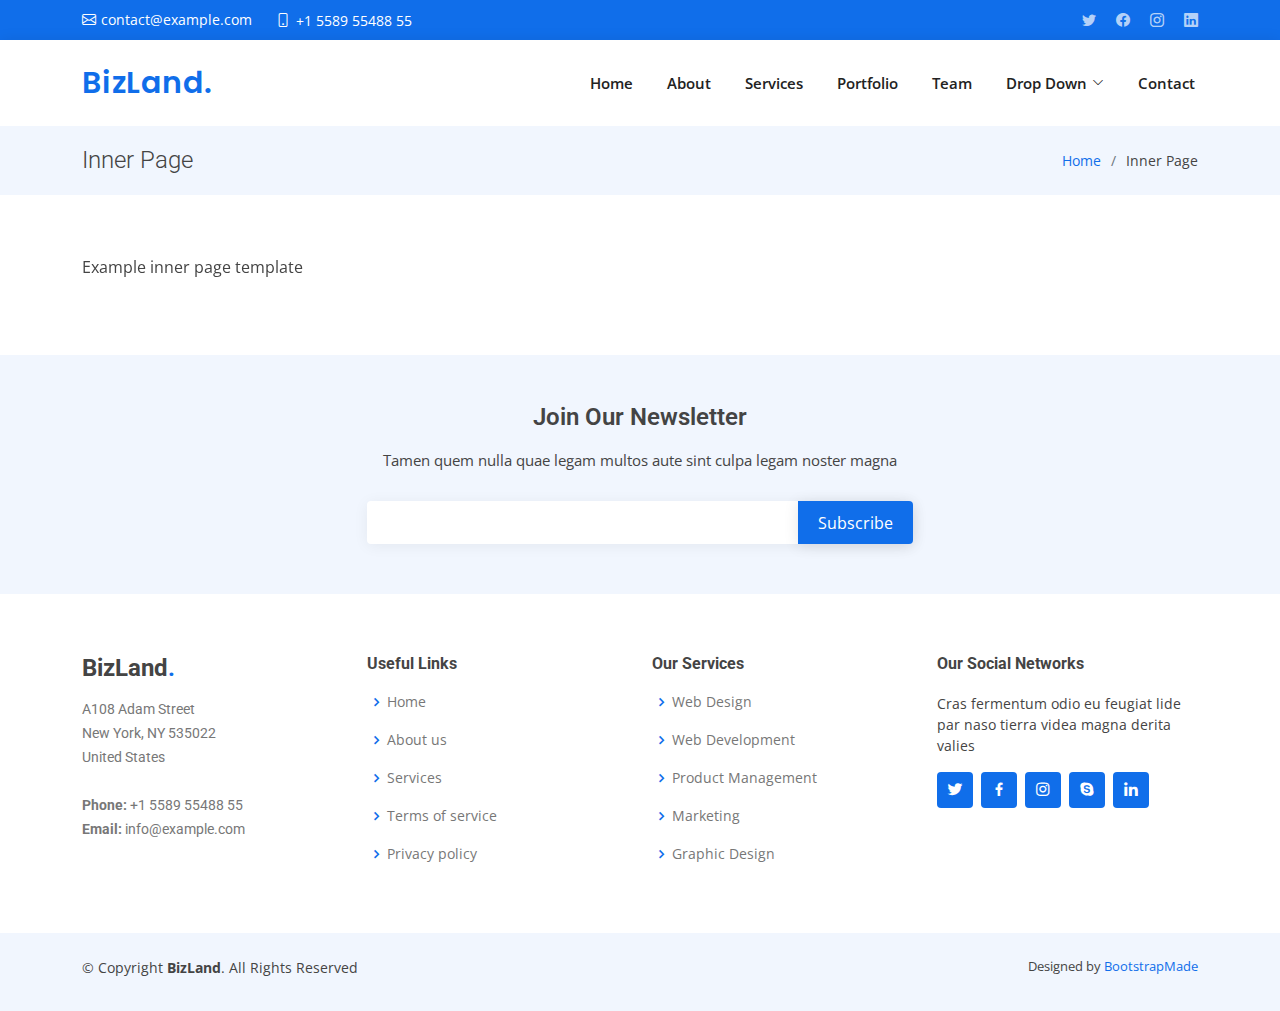
<file: inner-page.html>
<!DOCTYPE html>
<html lang="en">

<head>
  <meta charset="utf-8">
  <meta content="width=device-width, initial-scale=1.0" name="viewport">

  <title>Inner Page - BizLand Bootstrap Template</title>
  <meta content="" name="description">
  <meta content="" name="keywords">

  <!-- Favicons -->
  <link href="assets/img/favicon.png" rel="icon">
  <link href="assets/img/apple-touch-icon.png" rel="apple-touch-icon">

  <!-- Google Fonts -->
  <link href="https://fonts.googleapis.com/css?family=Open+Sans:300,300i,400,400i,600,600i,700,700i|Roboto:300,300i,400,400i,500,500i,600,600i,700,700i|Poppins:300,300i,400,400i,500,500i,600,600i,700,700i" rel="stylesheet">

  <!-- Vendor CSS Files -->
  <link href="assets/vendor/aos/aos.css" rel="stylesheet">
  <link href="assets/vendor/bootstrap/css/bootstrap.min.css" rel="stylesheet">
  <link href="assets/vendor/bootstrap-icons/bootstrap-icons.css" rel="stylesheet">
  <link href="assets/vendor/boxicons/css/boxicons.min.css" rel="stylesheet">
  <link href="assets/vendor/glightbox/css/glightbox.min.css" rel="stylesheet">
  <link href="assets/vendor/swiper/swiper-bundle.min.css" rel="stylesheet">

  <!-- Template Main CSS File -->
  <link href="assets/css/style.css" rel="stylesheet">

  <!-- =======================================================
  * Template Name: BizLand - v3.3.0
  * Template URL: https://bootstrapmade.com/bizland-bootstrap-business-template/
  * Author: BootstrapMade.com
  * License: https://bootstrapmade.com/license/
  ======================================================== -->
</head>

<body>

  <!-- ======= Top Bar ======= -->
  <section id="topbar" class="d-flex align-items-center">
    <div class="container d-flex justify-content-center justify-content-md-between">
      <div class="contact-info d-flex align-items-center">
        <i class="bi bi-envelope d-flex align-items-center"><a href="mailto:contact@example.com">contact@example.com</a></i>
        <i class="bi bi-phone d-flex align-items-center ms-4"><span>+1 5589 55488 55</span></i>
      </div>
      <div class="social-links d-none d-md-flex align-items-center">
        <a href="#" class="twitter"><i class="bi bi-twitter"></i></a>
        <a href="#" class="facebook"><i class="bi bi-facebook"></i></a>
        <a href="#" class="instagram"><i class="bi bi-instagram"></i></a>
        <a href="#" class="linkedin"><i class="bi bi-linkedin"></i></i></a>
      </div>
    </div>
  </section>

  <!-- ======= Header ======= -->
  <header id="header" class="d-flex align-items-center">
    <div class="container d-flex align-items-center justify-content-between">

      <h1 class="logo"><a href="index.html">BizLand<span>.</span></a></h1>
      <!-- Uncomment below if you prefer to use an image logo -->
      <!-- <a href="index.html" class="logo"><img src="assets/img/logo.png" alt=""></a>-->

      <nav id="navbar" class="navbar">
        <ul>
          <li><a class="nav-link scrollto " href="#hero">Home</a></li>
          <li><a class="nav-link scrollto" href="#about">About</a></li>
          <li><a class="nav-link scrollto" href="#services">Services</a></li>
          <li><a class="nav-link scrollto " href="#portfolio">Portfolio</a></li>
          <li><a class="nav-link scrollto" href="#team">Team</a></li>
          <li class="dropdown"><a href="#"><span>Drop Down</span> <i class="bi bi-chevron-down"></i></a>
            <ul>
              <li><a href="#">Drop Down 1</a></li>
              <li class="dropdown"><a href="#"><span>Deep Drop Down</span> <i class="bi bi-chevron-right"></i></a>
                <ul>
                  <li><a href="#">Deep Drop Down 1</a></li>
                  <li><a href="#">Deep Drop Down 2</a></li>
                  <li><a href="#">Deep Drop Down 3</a></li>
                  <li><a href="#">Deep Drop Down 4</a></li>
                  <li><a href="#">Deep Drop Down 5</a></li>
                </ul>
              </li>
              <li><a href="#">Drop Down 2</a></li>
              <li><a href="#">Drop Down 3</a></li>
              <li><a href="#">Drop Down 4</a></li>
            </ul>
          </li>
          <li><a class="nav-link scrollto" href="#contact">Contact</a></li>
        </ul>
        <i class="bi bi-list mobile-nav-toggle"></i>
      </nav><!-- .navbar -->

    </div>
  </header><!-- End Header -->

  <main id="main" data-aos="fade-up">

    <!-- ======= Breadcrumbs ======= -->
    <section class="breadcrumbs">
      <div class="container">

        <div class="d-flex justify-content-between align-items-center">
          <h2>Inner Page</h2>
          <ol>
            <li><a href="index.html">Home</a></li>
            <li>Inner Page</li>
          </ol>
        </div>

      </div>
    </section><!-- End Breadcrumbs -->

    <section class="inner-page">
      <div class="container">
        <p>
          Example inner page template
        </p>
      </div>
    </section>

  </main><!-- End #main -->

  <!-- ======= Footer ======= -->
  <footer id="footer">

    <div class="footer-newsletter">
      <div class="container">
        <div class="row justify-content-center">
          <div class="col-lg-6">
            <h4>Join Our Newsletter</h4>
            <p>Tamen quem nulla quae legam multos aute sint culpa legam noster magna</p>
            <form action="" method="post">
              <input type="email" name="email"><input type="submit" value="Subscribe">
            </form>
          </div>
        </div>
      </div>
    </div>

    <div class="footer-top">
      <div class="container">
        <div class="row">

          <div class="col-lg-3 col-md-6 footer-contact">
            <h3>BizLand<span>.</span></h3>
            <p>
              A108 Adam Street <br>
              New York, NY 535022<br>
              United States <br><br>
              <strong>Phone:</strong> +1 5589 55488 55<br>
              <strong>Email:</strong> info@example.com<br>
            </p>
          </div>

          <div class="col-lg-3 col-md-6 footer-links">
            <h4>Useful Links</h4>
            <ul>
              <li><i class="bx bx-chevron-right"></i> <a href="#">Home</a></li>
              <li><i class="bx bx-chevron-right"></i> <a href="#">About us</a></li>
              <li><i class="bx bx-chevron-right"></i> <a href="#">Services</a></li>
              <li><i class="bx bx-chevron-right"></i> <a href="#">Terms of service</a></li>
              <li><i class="bx bx-chevron-right"></i> <a href="#">Privacy policy</a></li>
            </ul>
          </div>

          <div class="col-lg-3 col-md-6 footer-links">
            <h4>Our Services</h4>
            <ul>
              <li><i class="bx bx-chevron-right"></i> <a href="#">Web Design</a></li>
              <li><i class="bx bx-chevron-right"></i> <a href="#">Web Development</a></li>
              <li><i class="bx bx-chevron-right"></i> <a href="#">Product Management</a></li>
              <li><i class="bx bx-chevron-right"></i> <a href="#">Marketing</a></li>
              <li><i class="bx bx-chevron-right"></i> <a href="#">Graphic Design</a></li>
            </ul>
          </div>

          <div class="col-lg-3 col-md-6 footer-links">
            <h4>Our Social Networks</h4>
            <p>Cras fermentum odio eu feugiat lide par naso tierra videa magna derita valies</p>
            <div class="social-links mt-3">
              <a href="#" class="twitter"><i class="bx bxl-twitter"></i></a>
              <a href="#" class="facebook"><i class="bx bxl-facebook"></i></a>
              <a href="#" class="instagram"><i class="bx bxl-instagram"></i></a>
              <a href="#" class="google-plus"><i class="bx bxl-skype"></i></a>
              <a href="#" class="linkedin"><i class="bx bxl-linkedin"></i></a>
            </div>
          </div>

        </div>
      </div>
    </div>

    <div class="container py-4">
      <div class="copyright">
        &copy; Copyright <strong><span>BizLand</span></strong>. All Rights Reserved
      </div>
      <div class="credits">
        <!-- All the links in the footer should remain intact. -->
        <!-- You can delete the links only if you purchased the pro version. -->
        <!-- Licensing information: https://bootstrapmade.com/license/ -->
        <!-- Purchase the pro version with working PHP/AJAX contact form: https://bootstrapmade.com/bizland-bootstrap-business-template/ -->
        Designed by <a href="https://bootstrapmade.com/">BootstrapMade</a>
      </div>
    </div>
  </footer><!-- End Footer -->

  <div id="preloader"></div>
  <a href="#" class="back-to-top d-flex align-items-center justify-content-center"><i class="bi bi-arrow-up-short"></i></a>

  <!-- Vendor JS Files -->
  <script src="assets/vendor/aos/aos.js"></script>
  <script src="assets/vendor/bootstrap/js/bootstrap.bundle.min.js"></script>
  <script src="assets/vendor/glightbox/js/glightbox.min.js"></script>
  <script src="assets/vendor/isotope-layout/isotope.pkgd.min.js"></script>
  <script src="assets/vendor/php-email-form/validate.js"></script>
  <script src="assets/vendor/purecounter/purecounter.js"></script>
  <script src="assets/vendor/swiper/swiper-bundle.min.js"></script>
  <script src="assets/vendor/waypoints/noframework.waypoints.js"></script>

  <!-- Template Main JS File -->
  <script src="assets/js/main.js"></script>

</body>

</html>
</file>
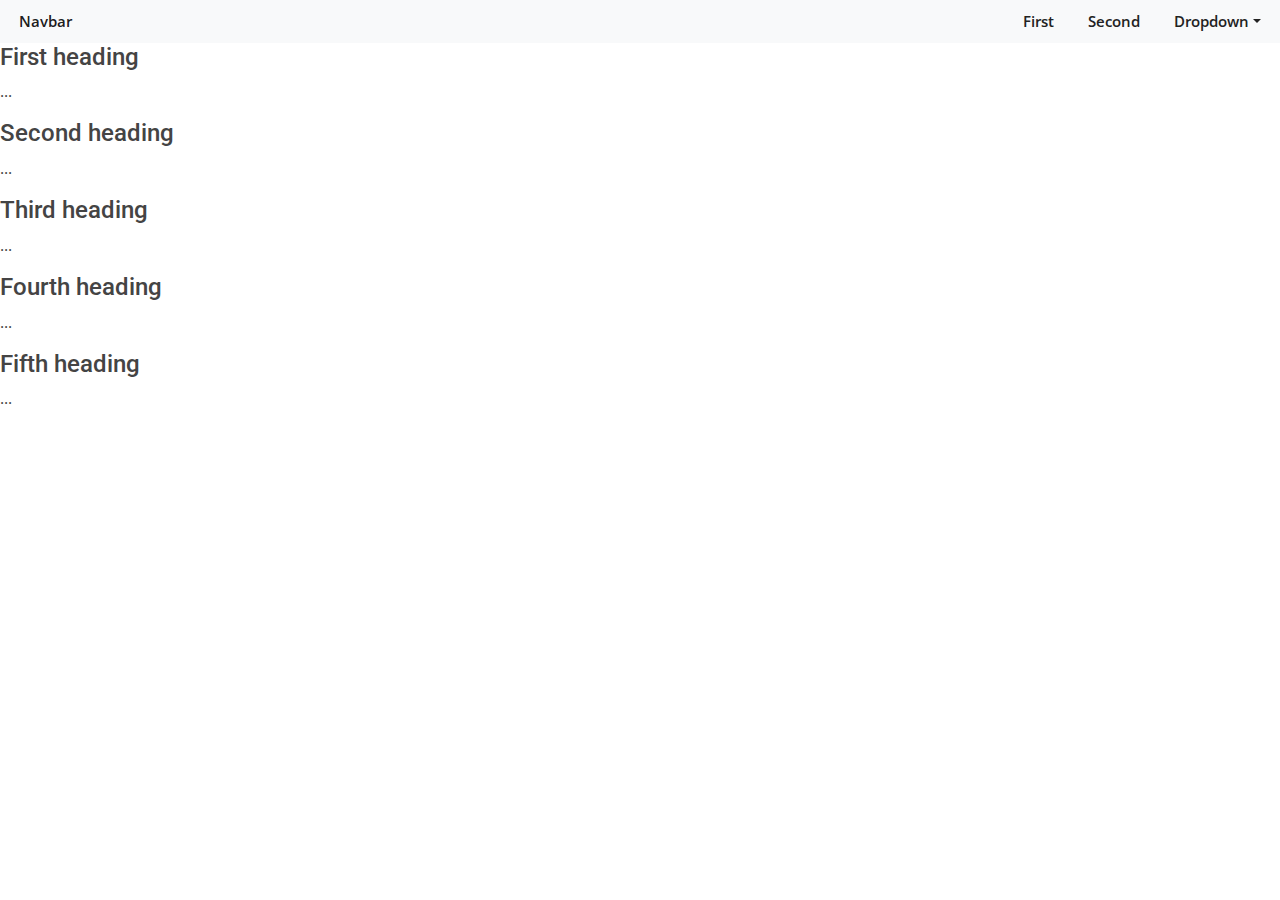
<file: scroll.html>
<!DOCTYPE html>
<html lang="en">

<head>
  <meta charset="utf-8">
  <meta content="width=device-width, initial-scale=1.0" name="viewport">

  <title>BizLand Bootstrap Template - Index</title>
  <meta content="" name="description">
  <meta content="" name="keywords">

  <!-- Favicons -->
  <link href="assets/img/museum.png" rel="icon">
  

  <!-- Google Fonts -->
  <link href="https://fonts.googleapis.com/css?family=Open+Sans:300,300i,400,400i,600,600i,700,700i|Roboto:300,300i,400,400i,500,500i,600,600i,700,700i|Poppins:300,300i,400,400i,500,500i,600,600i,700,700i" rel="stylesheet">

  <!-- Vendor CSS Files -->
  <link href="assets/vendor/aos/aos.css" rel="stylesheet">
  <link href="assets/vendor/bootstrap/css/bootstrap.min.css" rel="stylesheet">
  <link href="assets/vendor/bootstrap-icons/bootstrap-icons.css" rel="stylesheet">
  <link href="assets/vendor/boxicons/css/boxicons.min.css" rel="stylesheet">
  <link href="assets/vendor/glightbox/css/glightbox.min.css" rel="stylesheet">
  <link href="assets/vendor/swiper/swiper-bundle.min.css" rel="stylesheet">

  <!-- Template Main CSS File -->
  <link href="assets/css/style.css" rel="stylesheet">
<body>
    <nav id="navbar-example2" class="navbar navbar-light bg-light px-3">
        <a class="navbar-brand" href="#">Navbar</a>
        <ul class="nav nav-pills">
          <li class="nav-item">
            <a class="nav-link" href="#scrollspyHeading1">First</a>
          </li>
          <li class="nav-item">
            <a class="nav-link" href="#scrollspyHeading2">Second</a>
          </li>
          <li class="nav-item dropdown">
            <a class="nav-link dropdown-toggle" data-bs-toggle="dropdown" href="#" role="button" aria-expanded="false">Dropdown</a>
            <ul class="dropdown-menu">
              <li><a class="dropdown-item" href="#scrollspyHeading3">Third</a></li>
              <li><a class="dropdown-item" href="#scrollspyHeading4">Fourth</a></li>
              <li><hr class="dropdown-divider"></li>
              <li><a class="dropdown-item" href="#scrollspyHeading5">Fifth</a></li>
            </ul>
          </li>
        </ul>
      </nav>
      <div data-bs-spy="scroll" data-bs-target="#navbar-example2" data-bs-offset="0" class="scrollspy-example" tabindex="0">
        <h4 id="scrollspyHeading1">First heading</h4>
        <p>...</p>
        <h4 id="scrollspyHeading2">Second heading</h4>
        <p>...</p>
        <h4 id="scrollspyHeading3">Third heading</h4>
        <p>...</p>
        <h4 id="scrollspyHeading4">Fourth heading</h4>
        <p>...</p>
        <h4 id="scrollspyHeading5">Fifth heading</h4>
        <p>...</p>
      </div>
    

<!-- Vendor JS Files -->
  <script src="assets/vendor/aos/aos.js"></script>
  <script src="assets/vendor/bootstrap/js/bootstrap.bundle.min.js"></script>
  <script src="assets/vendor/glightbox/js/glightbox.min.js"></script>
  <script src="assets/vendor/isotope-layout/isotope.pkgd.min.js"></script>
  <script src="assets/vendor/php-email-form/validate.js"></script>
  <script src="assets/vendor/purecounter/purecounter.js"></script>
  <script src="assets/vendor/swiper/swiper-bundle.min.js"></script>
  <script src="assets/vendor/waypoints/noframework.waypoints.js"></script>

  <!-- Template Main JS File -->
  <script src="assets/js/main.js"></script>

</body>

</html>
</file>
<file: assets/css/style.css>
/*--------------------------------------------------------------
# General
--------------------------------------------------------------*/
body {
  font-family: "Open Sans", sans-serif;
  color: #444444;
}

a {
  color: #106eea;
  text-decoration: none;
}

a:hover {
  color: #3b8af2;
  text-decoration: none;
}

h1, h2, h3, h4, h5, h6 {
  font-family: "Roboto", sans-serif;
}

/*--------------------------------------------------------------
# Preloader
--------------------------------------------------------------*/
#preloader {
  position: fixed;
  top: 0;
  left: 0;
  right: 0;
  bottom: 0;
  z-index: 9999;
  overflow: hidden;
  background: #fff;
}

#preloader:before {
  content: "";
  position: fixed;
  top: calc(50% - 30px);
  left: calc(50% - 30px);
  border: 6px solid #106eea;
  border-top-color: #e2eefd;
  border-radius: 50%;
  width: 60px;
  height: 60px;
  -webkit-animation: animate-preloader 1s linear infinite;
  animation: animate-preloader 1s linear infinite;
}

@-webkit-keyframes animate-preloader {
  0% {
    transform: rotate(0deg);
  }
  100% {
    transform: rotate(360deg);
  }
}

@keyframes animate-preloader {
  0% {
    transform: rotate(0deg);
  }
  100% {
    transform: rotate(360deg);
  }
}

/*--------------------------------------------------------------
# Back to top button
--------------------------------------------------------------*/
.back-to-top {
  position: fixed;
  visibility: hidden;
  opacity: 0;
  right: 15px;
  bottom: 15px;
  z-index: 996;
  background: #106eea;
  width: 40px;
  height: 40px;
  border-radius: 4px;
  transition: all 0.4s;
}

.back-to-top i {
  font-size: 28px;
  color: #fff;
  line-height: 0;
}

.back-to-top:hover {
  background: #3284f1;
  color: #fff;
}

.back-to-top.active {
  visibility: visible;
  opacity: 1;
}

/*--------------------------------------------------------------
# Disable aos animation delay on mobile devices
--------------------------------------------------------------*/
@media screen and (max-width: 768px) {
  [data-aos-delay] {
    transition-delay: 0 !important;
  }
}

/*--------------------------------------------------------------
# Top Bar
--------------------------------------------------------------*/
#topbar {
  background: #106eea;
  height: 40px;
  font-size: 14px;
  transition: all 0.5s;
  color: #fff;
  padding: 0;
}

#topbar .contact-info i {
  font-style: normal;
  color: #fff;
}

#topbar .contact-info i a, #topbar .contact-info i span {
  padding-left: 5px;
  color: #fff;
}

#topbar .contact-info i a {
  line-height: 0;
  transition: 0.3s;
  transition: 0.3s;
}

#topbar .contact-info i a:hover {
  color: #fff;
  text-decoration: underline;
}

#topbar .social-links a {
  color: rgba(255, 255, 255, 0.7);
  line-height: 0;
  transition: 0.3s;
  margin-left: 20px;
}

#topbar .social-links a:hover {
  color: white;
}

/*--------------------------------------------------------------
# Header
--------------------------------------------------------------*/
#header {
  background: #fff;
  transition: all 0.5s;
  z-index: 997;
  height: 86px;
  box-shadow: 0px 2px 15px rgba(0, 0, 0, 0.1);
}

#header.fixed-top {
  height: 70px;
}

#header .logo {
  font-size: 30px;
  margin: 0;
  padding: 0;
  line-height: 1;
  font-weight: 600;
  letter-spacing: 0.8px;
  font-family: "Poppins", sans-serif;
}


#header .logo a span {
  color: #106eea;
}

#header .logo img {
  max-height: 60px;

}

.scrolled-offset {
  margin-top: 70px;
}

/*--------------------------------------------------------------
# Navigation Menu
--------------------------------------------------------------*/
/**
* Desktop Navigation 
*/
.navbar {
  padding: 0;
}

.navbar ul {
  margin: 0;
  padding: 0;
  display: flex;
  list-style: none;
  align-items: center;
}

.navbar li {
  position: relative;
}

.navbar > ul > li {
  white-space: nowrap;
  padding: 10px 0 10px 28px;
}

.navbar a, .navbar a:focus {
  display: flex;
  align-items: center;
  justify-content: space-between;
  padding: 0 3px;
  font-size: 15px;
  font-weight: 600;
  color: #222222;
  white-space: nowrap;
  transition: 0.3s;
  position: relative;
}

.navbar a i, .navbar a:focus i {
  font-size: 12px;
  line-height: 0;
  margin-left: 5px;
}

.navbar > ul > li > a:before {
  content: "";
  position: absolute;
  width: 100%;
  height: 2px;
  bottom: -6px;
  left: 0;
  background-color: #106eea;
  visibility: hidden;
  width: 0px;
  transition: all 0.3s ease-in-out 0s;
}

.navbar a:hover:before, .navbar li:hover > a:before, .navbar .active:before {
  visibility: visible;
  width: 100%;
}

.navbar a:hover, .navbar .active, .navbar .active:focus, .navbar li:hover > a {
  color: #106eea;
}

.navbar .dropdown ul {
  display: block;
  position: absolute;
  left: 28px;
  top: calc(100% + 30px);
  margin: 0;
  padding: 10px 0;
  z-index: 99;
  opacity: 0;
  visibility: hidden;
  background: #fff;
  box-shadow: 0px 0px 30px rgba(127, 137, 161, 0.25);
  transition: 0.3s;
}

.navbar .dropdown ul li {
  min-width: 200px;
}

.navbar .dropdown ul a {
  padding: 10px 20px;
  font-weight: 400;
}

.navbar .dropdown ul a i {
  font-size: 12px;
}

.navbar .dropdown ul a:hover, .navbar .dropdown ul .active:hover, .navbar .dropdown ul li:hover > a {
  color: #106eea;
}

.navbar .dropdown:hover > ul {
  opacity: 1;
  top: 100%;
  visibility: visible;
}

.navbar .dropdown .dropdown ul {
  top: 0;
  left: calc(100% - 30px);
  visibility: hidden;
}

.navbar .dropdown .dropdown:hover > ul {
  opacity: 1;
  top: 0;
  left: 100%;
  visibility: visible;
}

@media (max-width: 1366px) {
  .navbar .dropdown .dropdown ul {
    left: -90%;
  }
  .navbar .dropdown .dropdown:hover > ul {
    left: -100%;
  }
}

/**
* Mobile Navigation 
*/
.mobile-nav-toggle {
  color: #222222;
  font-size: 28px;
  cursor: pointer;
  display: none;
  line-height: 0;
  transition: 0.5s;
}

.mobile-nav-toggle.bi-x {
  color: #fff;
}

@media (max-width: 991px) {
  .mobile-nav-toggle {
    display: block;
  }
  .navbar ul {
    display: none;
  }
}

.navbar-mobile {
  position: fixed;
  overflow: hidden;
  top: 0;
  right: 0;
  left: 0;
  bottom: 0;
  background: rgba(9, 9, 9, 0.9);
  transition: 0.3s;
  z-index: 999;
}

.navbar-mobile .mobile-nav-toggle {
  position: absolute;
  top: 15px;
  right: 15px;
}

.navbar-mobile ul {
  display: block;
  position: absolute;
  top: 55px;
  right: 15px;
  bottom: 15px;
  left: 15px;
  padding: 10px 0;
  background-color: #fff;
  overflow-y: auto;
  transition: 0.3s;
}

.navbar-mobile a {
  padding: 10px 20px;
  font-size: 15px;
  color: #222222;
}

.navbar-mobile > ul > li {
  padding: 0;
}

.navbar-mobile a:hover:before, .navbar-mobile li:hover > a:before, .navbar-mobile .active:before {
  visibility: hidden;
}

.navbar-mobile a:hover, .navbar-mobile .active, .navbar-mobile li:hover > a {
  color: #106eea;
}

.navbar-mobile .getstarted {
  margin: 15px;
}

.navbar-mobile .dropdown ul {
  position: static;
  display: none;
  margin: 10px 20px;
  padding: 10px 0;
  z-index: 99;
  opacity: 1;
  visibility: visible;
  background: #fff;
  box-shadow: 0px 0px 30px rgba(127, 137, 161, 0.25);
}

.navbar-mobile .dropdown ul li {
  min-width: 200px;
}

.navbar-mobile .dropdown ul a {
  padding: 10px 20px;
}

.navbar-mobile .dropdown ul a i {
  font-size: 12px;
}

.navbar-mobile .dropdown ul a:hover, .navbar-mobile .dropdown ul .active:hover, .navbar-mobile .dropdown ul li:hover > a {
  color: #106eea;
}

.navbar-mobile .dropdown > .dropdown-active {
  display: block;
}

/*--------------------------------------------------------------
# Hero Section
--------------------------------------------------------------*/
#hero {
  width: 100%;
  height: 75vh;
  background: url("../img/aditya-vyas-qTsqBReOZ1U-unsplash.jpg") top left;
  background-size: cover;
  position: relative;
}

#hero:before {
  content: "";
  background: rgba(255, 255, 255, 0.6);
  position: absolute;
  bottom: 0;
  top: 0;
  left: 0;
  right: 0;
}

#hero .container {
  position: relative;
}

#hero h1 {
  margin: 0;
  font-size: 48px;
  font-weight: 700;
  line-height: 56px;
  color: #222222;
  font-family: "Poppins", sans-serif;
}

#hero h1 span {
  color: #106eea;
}

#hero h2 {
  color: #555555;
  margin: 5px 0 30px 0;
  font-size: 24px;
  font-weight: 400;
}

#hero .btn-get-started {
  font-family: "Roboto", sans-serif;
  text-transform: uppercase;
  font-weight: 500;
  font-size: 14px;
  letter-spacing: 1px;
  display: inline-block;
  padding: 10px 28px;
  border-radius: 4px;
  transition: 0.5s;
  color: #fff;
  background: #106eea;
}

#hero .btn-get-started:hover {
  background: #247cf0;
}

#hero .btn-watch-video {
  font-size: 16px;
  transition: 0.5s;
  margin-left: 25px;
  color: #222222;
  font-weight: 600;
  display: flex;
  align-items: center;
}

#hero .btn-watch-video i {
  color: #106eea;
  font-size: 32px;
  transition: 0.3s;
  line-height: 0;
  margin-right: 8px;
}

#hero .btn-watch-video:hover {
  color: #106eea;
}

#hero .btn-watch-video:hover i {
  color: #3b8af2;
}

@media (min-width: 1024px) {
  #hero {
    background-attachment: fixed;
  }
}

@media (max-width: 768px) {
  #hero {
    height: 100vh;
  }
  #hero h1 {
    font-size: 28px;
    line-height: 36px;
  }
  #hero h2 {
    font-size: 18px;
    line-height: 24px;
    margin-bottom: 30px;
  }
  #hero .btn-get-started, #hero .btn-watch-video {
    font-size: 13px;
  }
}

@media (max-height: 500px) {
  #hero {
    height: 120vh;
  }
}

/*--------------------------------------------------------------
# Sections General
--------------------------------------------------------------*/
section {
  padding: 60px 0;
  overflow: hidden;
}

.section-bg {
  background-color: #f6f9fe;
}

.section-title {
  text-align: center;
  padding-bottom: 30px;
}

.section-title h2 {
  font-size: 13px;
  letter-spacing: 1px;
  font-weight: 700;
  padding: 8px 20px;
  margin: 0;
  background: #e7f1fd;
  color: #106eea;
  display: inline-block;
  text-transform: uppercase;
  border-radius: 50px;
}

.section-title h3 {
  margin: 15px 0 0 0;
  font-size: 32px;
  font-weight: 700;
}

.section-title h3 span {
  color: #106eea;
}

.section-title p {
  margin: 15px auto 0 auto;
  font-weight: 600;
}

@media (min-width: 1024px) {
  .section-title p {
    width: 50%;
  }
}

/*--------------------------------------------------------------
# Breadcrumbs
--------------------------------------------------------------*/
.breadcrumbs {
  padding: 20px 0;
  background-color: #f1f6fe;
  min-height: 40px;
}

.breadcrumbs h2 {
  font-size: 24px;
  font-weight: 300;
  margin: 0;
}

@media (max-width: 992px) {
  .breadcrumbs h2 {
    margin: 0 0 10px 0;
  }
}

.breadcrumbs ol {
  display: flex;
  flex-wrap: wrap;
  list-style: none;
  padding: 0;
  margin: 0;
  font-size: 14px;
}

.breadcrumbs ol li + li {
  padding-left: 10px;
}

.breadcrumbs ol li + li::before {
  display: inline-block;
  padding-right: 10px;
  color: #6c757d;
  content: "/";
}

@media (max-width: 768px) {
  .breadcrumbs .d-flex {
    display: block !important;
  }
  .breadcrumbs ol {
    display: block;
  }
  .breadcrumbs ol li {
    display: inline-block;
  }
}

/*--------------------------------------------------------------
# Featured Services
--------------------------------------------------------------*/
.featured-services .icon-box {
  padding: 30px;
  position: relative;
  overflow: hidden;
  background: #fff;
  box-shadow: 0 0 29px 0 rgba(68, 88, 144, 0.12);
  transition: all 0.3s ease-in-out;
  border-radius: 8px;
  z-index: 1;
}

.featured-services .icon-box::before {
  content: '';
  position: absolute;
  background: #cbe0fb;
  right: 0;
  left: 0;
  bottom: 0;
  top: 100%;
  transition: all 0.3s;
  z-index: -1;
}

.featured-services .icon-box:hover::before {
  background: #106eea;
  top: 0;
  border-radius: 0px;
}

.featured-services .icon {
  margin-bottom: 15px;
}

.featured-services .icon i {
  font-size: 48px;
  line-height: 1;
  color: #106eea;
  transition: all 0.3s ease-in-out;
}

.featured-services .title {
  font-weight: 700;
  margin-bottom: 15px;
  font-size: 18px;
}

.featured-services .title a {
  color: #111;
}

.featured-services .description {
  font-size: 15px;
  line-height: 28px;
  margin-bottom: 0;
}

.featured-services .icon-box:hover .title a, .featured-services .icon-box:hover .description {
  color: #fff;
}

.featured-services .icon-box:hover .icon i {
  color: #fff;
}

/*--------------------------------------------------------------
# About
--------------------------------------------------------------*/
.about .content h3 {
  font-weight: 600;
  font-size: 26px;
}

.about .content ul {
  list-style: none;
  padding: 0;
}

.about .content ul li {
  display: flex;
  align-items: flex-start;
  margin-bottom: 35px;
}

.about .content ul li:first-child {
  margin-top: 35px;
}

.about .content ul i {
  background: #fff;
  box-shadow: 0px 6px 15px rgba(16, 110, 234, 0.12);
  font-size: 24px;
  padding: 20px;
  margin-right: 15px;
  color: #106eea;
  border-radius: 50px;
}

.about .content ul h5 {
  font-size: 18px;
  color: #555555;
}

.about .content ul p {
  font-size: 15px;
}

.about .content p:last-child {
  margin-bottom: 0;
}

/*--------------------------------------------------------------
# Skills
--------------------------------------------------------------*/
.skills .progress {
  height: 60px;
  display: block;
  background: none;
  border-radius: 0;
}

.skills .progress .skill {
  padding: 0;
  margin: 0 0 6px 0;
  text-transform: uppercase;
  display: block;
  font-weight: 600;
  font-family: "Poppins", sans-serif;
  color: #222222;
}

.skills .progress .skill .val {
  float: right;
  font-style: normal;
}

.skills .progress-bar-wrap {
  background: #e2eefd;
  height: 10px;
}

.skills .progress-bar {
  width: 1px;
  height: 10px;
  transition: .9s;
  background-color: #106eea;
}

/*--------------------------------------------------------------
# Counts
--------------------------------------------------------------*/
.counts {
  padding: 70px 0 60px;
}

.counts .count-box {
  padding: 30px 30px 25px 30px;
  width: 100%;
  position: relative;
  text-align: center;
  background: #f1f6fe;
}

.counts .count-box i {
  position: absolute;
  top: -28px;
  left: 50%;
  transform: translateX(-50%);
  font-size: 24px;
  background: #106eea;
  color: #fff;
  width: 56px;
  height: 56px;
  line-height: 0;
  border-radius: 50px;
  border: 5px solid #fff;
  display: inline-flex;
  align-items: center;
  justify-content: center;
}

.counts .count-box span {
  font-size: 36px;
  display: block;
  font-weight: 600;
  color: #062b5b;
}

.counts .count-box p {
  padding: 0;
  margin: 0;
  font-family: "Roboto", sans-serif;
  font-size: 14px;
}

/*--------------------------------------------------------------
# Clients
--------------------------------------------------------------*/
.clients {
  padding: 15px 0;
  text-align: center;
}

.clients img {
  max-width: 45%;
  transition: all 0.4s ease-in-out;
  display: inline-block;
  padding: 15px 0;
}

.clients img:hover {
  transform: scale(1.15);
}

@media (max-width: 768px) {
  .clients img {
    max-width: 40%;
  }
}

/*--------------------------------------------------------------
# Services
--------------------------------------------------------------*/
.services .icon-box {
  text-align: center;
  border: 1px solid #e2eefd;
  padding: 80px 20px;
  transition: all ease-in-out 0.3s;
  background: #fff;
}

.services .icon-box .icon {
  margin: 0 auto;
  width: 64px;
  height: 64px;
  background: #f1f6fe;
  border-radius: 4px;
  border: 1px solid #deebfd;
  display: flex;
  align-items: center;
  justify-content: center;
  margin-bottom: 20px;
  transition: ease-in-out 0.3s;
}

.services .icon-box .icon i {
  color: #3b8af2;
  font-size: 28px;
  transition: ease-in-out 0.3s;
}

.services .icon-box h4 {
  font-weight: 700;
  margin-bottom: 15px;
  font-size: 24px;
}

.services .icon-box h4 a {
  color: #222222;
  transition: ease-in-out 0.3s;
}

.services .icon-box p {
  line-height: 24px;
  font-size: 14px;
  margin-bottom: 0;
}

.services .icon-box:hover {
  border-color: #fff;
  box-shadow: 0px 0 25px 0 rgba(16, 110, 234, 0.1);
}

.services .icon-box:hover h4 a, .services .icon-box:hover .icon i {
  color: #106eea;
}

.services .icon-box:hover .icon {
  border-color: #106eea;
}

/*--------------------------------------------------------------
# Testimonials
--------------------------------------------------------------*/
.testimonials {
  padding: 80px 0;
  background: url("../img/testimonials-bg.jpg") no-repeat;
  background-position: center center;
  background-size: cover;
  position: relative;
}

.testimonials::before {
  content: "";
  position: absolute;
  left: 0;
  right: 0;
  top: 0;
  bottom: 0;
  background: rgba(0, 0, 0, 0.7);
}

.testimonials .section-header {
  margin-bottom: 40px;
}

.testimonials .testimonial-item {
  text-align: center;
  color: #fff;
}

.testimonials .testimonial-item .testimonial-img {
  width: 100px;
  border-radius: 50%;
  border: 6px solid rgba(255, 255, 255, 0.15);
  margin: 0 auto;
}

.testimonials .testimonial-item h3 {
  font-size: 20px;
  font-weight: bold;
  margin: 10px 0 5px 0;
  color: #fff;
}

.testimonials .testimonial-item h4 {
  font-size: 14px;
  color: #ddd;
  margin: 0 0 15px 0;
}

.testimonials .testimonial-item .quote-icon-left, .testimonials .testimonial-item .quote-icon-right {
  color: rgba(255, 255, 255, 0.4);
  font-size: 26px;
}

.testimonials .testimonial-item .quote-icon-left {
  display: inline-block;
  left: -5px;
  position: relative;
}

.testimonials .testimonial-item .quote-icon-right {
  display: inline-block;
  right: -5px;
  position: relative;
  top: 10px;
}

.testimonials .testimonial-item p {
  font-style: italic;
  margin: 0 auto 15px auto;
  color: #eee;
}

.testimonials .swiper-pagination {
  margin-top: 20px;
  position: relative;
}

.testimonials .swiper-pagination .swiper-pagination-bullet {
  width: 12px;
  height: 12px;
  background-color: rgba(255, 255, 255, 0.5);
  opacity: 1;
}

.testimonials .swiper-pagination .swiper-pagination-bullet-active {
  background-color: #106eea;
}

@media (min-width: 992px) {
  .testimonials .testimonial-item p {
    width: 80%;
  }
}

/*--------------------------------------------------------------
# Portfolio
--------------------------------------------------------------*/
.portfolio #portfolio-flters {
  padding: 0;
  margin: 0 auto 15px auto;
  list-style: none;
  text-align: center;
  border-radius: 50px;
  padding: 2px 15px;
}

.portfolio #portfolio-flters li {
  cursor: pointer;
  display: inline-block;
  padding: 10px 15px 8px 15px;
  font-size: 16px;
  font-weight: 600;
  line-height: 1;
  text-transform: uppercase;
  color: #444444;
  margin-bottom: 5px;
  transition: all 0.3s ease-in-out;
}

.portfolio #portfolio-flters li:hover, .portfolio #portfolio-flters li.filter-active {
  color: #106eea;
}

.portfolio #portfolio-flters li:last-child {
  margin-right: 0;
}

.portfolio .portfolio-item {
  margin-bottom: 30px;
}

.portfolio .portfolio-item .portfolio-info {
  opacity: 0;
  position: absolute;
  left: 30px;
  right: 30px;
  bottom: 0;
  z-index: 3;
  transition: all ease-in-out 0.3s;
  background: rgba(255, 255, 255, 0.9);
  padding: 15px;
}

.portfolio .portfolio-item .portfolio-info h4 {
  font-size: 18px;
  color: #fff;
  font-weight: 600;
  color: #222222;
}

.portfolio .portfolio-item .portfolio-info p {
  color: #555555;
  font-size: 14px;
  margin-bottom: 0;
}

.portfolio .portfolio-item .portfolio-info .preview-link, .portfolio .portfolio-item .portfolio-info .details-link {
  position: absolute;
  right: 40px;
  font-size: 24px;
  top: calc(50% - 18px);
  color: #3c3c3c;
}

.portfolio .portfolio-item .portfolio-info .preview-link:hover, .portfolio .portfolio-item .portfolio-info .details-link:hover {
  color: #106eea;
}

.portfolio .portfolio-item .portfolio-info .details-link {
  right: 10px;
}

.portfolio .portfolio-item .portfolio-links {
  opacity: 0;
  left: 0;
  right: 0;
  text-align: center;
  z-index: 3;
  position: absolute;
  transition: all ease-in-out 0.3s;
}

.portfolio .portfolio-item .portfolio-links a {
  color: #fff;
  margin: 0 2px;
  font-size: 28px;
  display: inline-block;
  transition: 0.3s;
}

.portfolio .portfolio-item .portfolio-links a:hover {
  color: #6ba7f5;
}

.portfolio .portfolio-item:hover .portfolio-info {
  opacity: 1;
  bottom: 20px;
}

/*--------------------------------------------------------------
# Portfolio Details
--------------------------------------------------------------*/
.portfolio-details {
  padding-top: 40px;
}

.portfolio-details .portfolio-details-slider img {
  width: 100%;
}

.portfolio-details .portfolio-details-slider .swiper-pagination {
  margin-top: 20px;
  position: relative;
}

.portfolio-details .portfolio-details-slider .swiper-pagination .swiper-pagination-bullet {
  width: 12px;
  height: 12px;
  background-color: #fff;
  opacity: 1;
  border: 1px solid #106eea;
}

.portfolio-details .portfolio-details-slider .swiper-pagination .swiper-pagination-bullet-active {
  background-color: #106eea;
}

.portfolio-details .portfolio-info {
  padding: 30px;
  box-shadow: 0px 0 30px rgba(34, 34, 34, 0.08);
}

.portfolio-details .portfolio-info h3 {
  font-size: 22px;
  font-weight: 700;
  margin-bottom: 20px;
  padding-bottom: 20px;
  border-bottom: 1px solid #eee;
}

.portfolio-details .portfolio-info ul {
  list-style: none;
  padding: 0;
  font-size: 15px;
}

.portfolio-details .portfolio-info ul li + li {
  margin-top: 10px;
}

.portfolio-details .portfolio-description {
  padding-top: 30px;
}

.portfolio-details .portfolio-description h2 {
  font-size: 26px;
  font-weight: 700;
  margin-bottom: 20px;
}

.portfolio-details .portfolio-description p {
  padding: 0;
}

/*--------------------------------------------------------------
# Team
--------------------------------------------------------------*/
.team {
  padding: 60px 0;
}

.team .member {
  margin-bottom: 20px;
  overflow: hidden;
  border-radius: 4px;
  background: #fff;
  box-shadow: 0px 2px 15px rgba(16, 110, 234, 0.15);
}

.team .member .member-img {
  position: relative;
  overflow: hidden;
}

.team .member .social {
  position: absolute;
  left: 0;
  bottom: 30px;
  right: 0;
  opacity: 0;
  transition: ease-in-out 0.3s;
  text-align: center;
}

.team .member .social a {
  transition: color 0.3s;
  color: #222222;
  margin: 0 3px;
  padding-top: 7px;
  border-radius: 4px;
  width: 36px;
  height: 36px;
  background: rgba(16, 110, 234, 0.8);
  display: inline-block;
  transition: ease-in-out 0.3s;
  color: #fff;
}

.team .member .social a:hover {
  background: #3b8af2;
}

.team .member .social i {
  font-size: 18px;
}

.team .member .member-info {
  padding: 25px 15px;
}

.team .member .member-info h4 {
  font-weight: 700;
  margin-bottom: 5px;
  font-size: 18px;
  color: #222222;
}

.team .member .member-info span {
  display: block;
  font-size: 13px;
  font-weight: 400;
  color: #aaaaaa;
}

.team .member .member-info p {
  font-style: italic;
  font-size: 14px;
  line-height: 26px;
  color: #777777;
}

.team .member:hover .social {
  opacity: 1;
  bottom: 15px;
}

/*--------------------------------------------------------------
# Frequently Asked Questions
--------------------------------------------------------------*/
.faq {
  padding: 60px 0;
}

.faq .faq-list {
  padding: 0;
  list-style: none;
}

.faq .faq-list li {
  border-bottom: 1px solid #d4e5fc;
  margin-bottom: 20px;
  padding-bottom: 20px;
}

.faq .faq-list .question {
  display: block;
  position: relative;
  font-family: #106eea;
  font-size: 18px;
  line-height: 24px;
  font-weight: 400;
  padding-left: 25px;
  cursor: pointer;
  color: #0d58ba;
  transition: 0.3s;
}

.faq .faq-list i {
  font-size: 16px;
  position: absolute;
  left: 0;
  top: -2px;
}

.faq .faq-list p {
  margin-bottom: 0;
  padding: 10px 0 0 25px;
}

.faq .faq-list .icon-show {
  display: none;
}

.faq .faq-list .collapsed {
  color: black;
}

.faq .faq-list .collapsed:hover {
  color: #106eea;
}

.faq .faq-list .collapsed .icon-show {
  display: inline-block;
  transition: 0.6s;
}

.faq .faq-list .collapsed .icon-close {
  display: none;
  transition: 0.6s;
}

/*--------------------------------------------------------------
# Contact
--------------------------------------------------------------*/
.contact .info-box {
  color: #444444;
  text-align: center;
  box-shadow: 0 0 30px rgba(214, 215, 216, 0.3);
  padding: 20px 0 30px 0;
}

.contact .info-box i {
  font-size: 32px;
  color: #106eea;
  border-radius: 50%;
  padding: 8px;
  border: 2px dotted #b3d1fa;
}

.contact .info-box h3 {
  font-size: 20px;
  color: #777777;
  font-weight: 700;
  margin: 10px 0;
}

.contact .info-box p {
  padding: 0;
  line-height: 24px;
  font-size: 14px;
  margin-bottom: 0;
}

.contact .php-email-form {
  box-shadow: 0 0 30px rgba(214, 215, 216, 0.4);
  padding: 30px;
}

.contact .php-email-form .error-message {
  display: none;
  color: #fff;
  background: #ed3c0d;
  text-align: left;
  padding: 15px;
  font-weight: 600;
}

.contact .php-email-form .error-message br + br {
  margin-top: 25px;
}

.contact .php-email-form .sent-message {
  display: none;
  color: #fff;
  background: #18d26e;
  text-align: center;
  padding: 15px;
  font-weight: 600;
}

.contact .php-email-form .loading {
  display: none;
  background: #fff;
  text-align: center;
  padding: 15px;
}

.contact .php-email-form .loading:before {
  content: "";
  display: inline-block;
  border-radius: 50%;
  width: 24px;
  height: 24px;
  margin: 0 10px -6px 0;
  border: 3px solid #18d26e;
  border-top-color: #eee;
  -webkit-animation: animate-loading 1s linear infinite;
  animation: animate-loading 1s linear infinite;
}

.contact .php-email-form .form-group {
  margin-bottom: 20px;
}

.contact .php-email-form input, .contact .php-email-form textarea {
  border-radius: 0;
  box-shadow: none;
  font-size: 14px;
}

.contact .php-email-form input:focus, .contact .php-email-form textarea:focus {
  border-color: #106eea;
}

.contact .php-email-form input {
  padding: 10px 15px;
}

.contact .php-email-form textarea {
  padding: 12px 15px;
}

.contact .php-email-form button[type="submit"] {
  background: #106eea;
  border: 0;
  padding: 10px 30px;
  color: #fff;
  transition: 0.4s;
  border-radius: 4px;
}

.contact .php-email-form button[type="submit"]:hover {
  background: #3b8af2;
}

@-webkit-keyframes animate-loading {
  0% {
    transform: rotate(0deg);
  }
  100% {
    transform: rotate(360deg);
  }
}

@keyframes animate-loading {
  0% {
    transform: rotate(0deg);
  }
  100% {
    transform: rotate(360deg);
  }
}

/*--------------------------------------------------------------
# Footer
--------------------------------------------------------------*/
#footer {
  background: #fff;
  padding: 0 0 30px 0;
  color: #444444;
  font-size: 14px;
  background: #f1f6fe;
}

#footer .footer-newsletter {
  padding: 50px 0;
  background: #f1f6fe;
  text-align: center;
  font-size: 15px;
}

#footer .footer-newsletter h4 {
  font-size: 24px;
  margin: 0 0 20px 0;
  padding: 0;
  line-height: 1;
  font-weight: 600;
}

#footer .footer-newsletter form {
  margin-top: 30px;
  background: #fff;
  padding: 6px 10px;
  position: relative;
  border-radius: 4px;
  box-shadow: 0px 2px 15px rgba(0, 0, 0, 0.06);
  text-align: left;
}

#footer .footer-newsletter form input[type="email"] {
  border: 0;
  padding: 4px 8px;
  width: calc(100% - 100px);
}

#footer .footer-newsletter form input[type="submit"] {
  position: absolute;
  top: 0;
  right: 0;
  bottom: 0;
  border: 0;
  background: none;
  font-size: 16px;
  padding: 0 20px;
  background: #106eea;
  color: #fff;
  transition: 0.3s;
  border-radius: 0 4px 4px 0;
  box-shadow: 0px 2px 15px rgba(0, 0, 0, 0.1);
}

#footer .footer-newsletter form input[type="submit"]:hover {
  background: #0d58ba;
}

#footer .footer-top {
  padding: 60px 0 30px 0;
  background: #fff;
}

#footer .footer-top .footer-contact {
  margin-bottom: 30px;
}

#footer .footer-top .footer-contact h3 {
  font-size: 24px;
  margin: 0 0 15px 0;
  padding: 2px 0 2px 0;
  line-height: 1;
  font-weight: 700;
}

#footer .footer-top .footer-contact h3 span {
  color: #106eea;
}

#footer .footer-top .footer-contact p {
  font-size: 14px;
  line-height: 24px;
  margin-bottom: 0;
  font-family: "Roboto", sans-serif;
  color: #777777;
}

#footer .footer-top h4 {
  font-size: 16px;
  font-weight: bold;
  color: #444444;
  position: relative;
  padding-bottom: 12px;
}

#footer .footer-top .footer-links {
  margin-bottom: 30px;
}

#footer .footer-top .footer-links ul {
  list-style: none;
  padding: 0;
  margin: 0;
}

#footer .footer-top .footer-links ul i {
  padding-right: 2px;
  color: #106eea;
  font-size: 18px;
  line-height: 1;
}

#footer .footer-top .footer-links ul li {
  padding: 10px 0;
  display: flex;
  align-items: center;
}

#footer .footer-top .footer-links ul li:first-child {
  padding-top: 0;
}

#footer .footer-top .footer-links ul a {
  color: #777777;
  transition: 0.3s;
  display: inline-block;
  line-height: 1;
}

#footer .footer-top .footer-links ul a:hover {
  text-decoration: none;
  color: #106eea;
}

#footer .footer-top .social-links a {
  font-size: 18px;
  display: inline-block;
  background: #106eea;
  color: #fff;
  line-height: 1;
  padding: 8px 0;
  margin-right: 4px;
  border-radius: 4px;
  text-align: center;
  width: 36px;
  height: 36px;
  transition: 0.3s;
}

#footer .footer-top .social-links a:hover {
  background: #3b8af2;
  color: #fff;
  text-decoration: none;
}

#footer .copyright {
  text-align: center;
  float: left;
}

#footer .credits {
  float: right;
  text-align: center;
  font-size: 13px;
  color: #444444;
}

@media (max-width: 768px) {
  #footer .copyright, #footer .credits {
    float: none;
    text-align: center;
    padding: 2px 0;
  }
}
</file>
